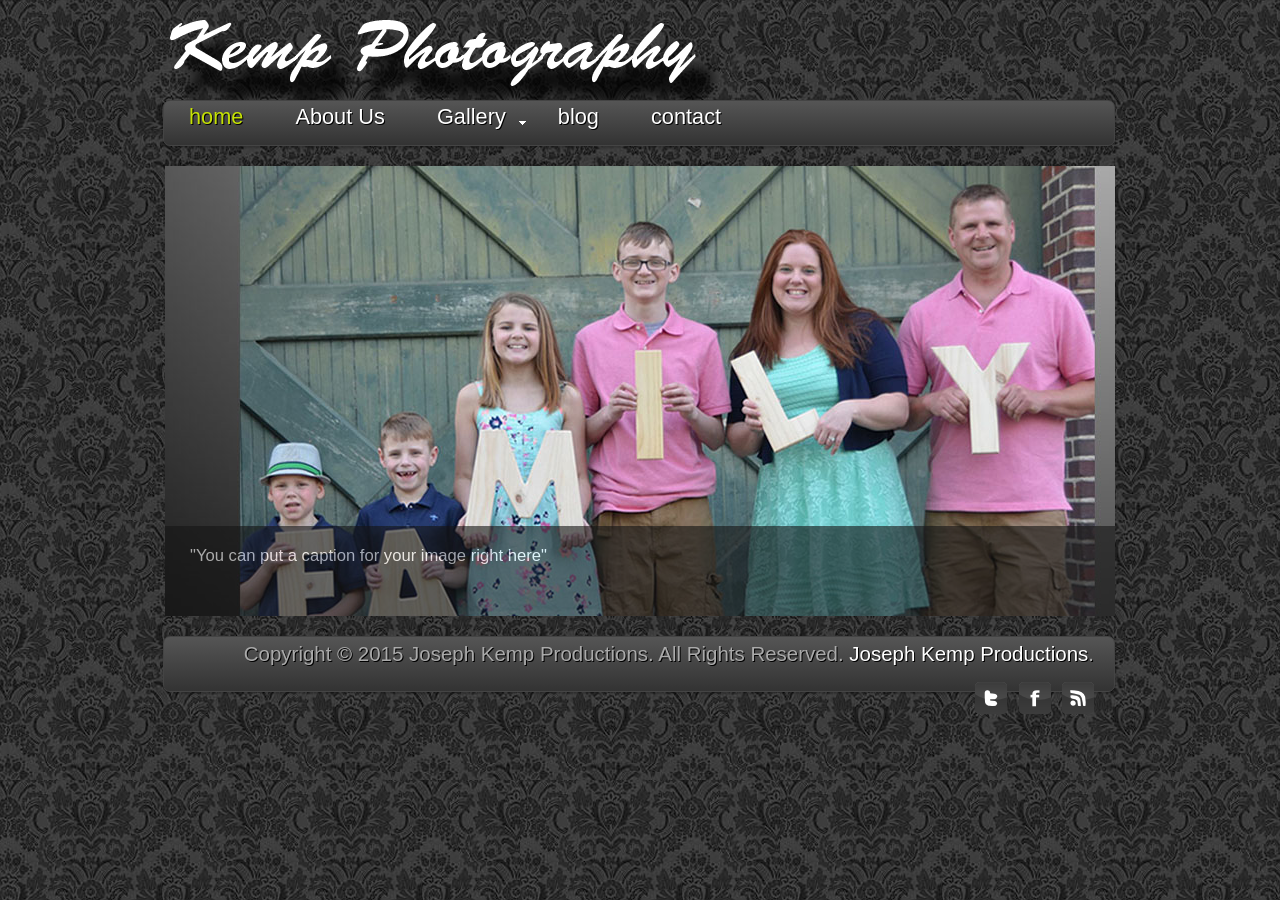
<file: web/index.html>
<!DOCTYPE HTML>
<html>

<head>
  <title>Kemp Photography</title>
  <meta name="description" content="website description" />
  <meta name="keywords" content="website keywords, website keywords" />
  <meta http-equiv="content-type" content="text/html; charset=UTF-8" />
  <!-- stylesheets -->
  <link href="css/style.css" rel="stylesheet" type="text/css" />
  <link href="css/colour.css" rel="stylesheet" type="text/css" />
  <!-- modernizr enables HTML5 elements and feature detects -->
  <script type="text/javascript" src="js/modernizr-1.5.min.js"></script>
</head>

<body>
  <div id="main">

    <!-- begin header -->
    <header>
      <div id="logo"><img width="950" height="100" src="images/klogo.png" /></div>
      <nav>
        <ul class="sf-menu" id="nav">
          <li class="selected"><a href="index.html">home</a></li>
          <li><a href="about.html">About Us</a></li>
          <li><a href="#">Gallery</a>
            <ul>
              <li><a href="family.html">Family and Children</a></li>
              <li><a href="weddings.html">Weddings</a></li>
              <li><a href="bands.html">Bands shots</a></li>
              <li><a href="cars.html">Cars and Motorcycles</a></li>
              <li><a href="action.html">Action shots</a></li>
              <li><a href="senior.html">Senior Pictures</a></li>
              <li><a href="photobooths.html">Photobooths</a></li>
            </ul>
          </li>
          <li><a href="blog.html">blog</a></li>
          <li><a href="contact.html">contact</a></li>
        </ul>
      </nav>
    </header>
    <!-- end header -->

    <!-- begin content -->
    <div id="site_content">
      <ul class="slideshow">
        <li class="show"><img width="950" height="450" src="images/home_1.jpg" alt="&quot;You can put a caption for your image right here&quot;" /></li>
        <li><img width="950" height="450" src="images/home_2.jpg" alt="&quot;Relics in Antiques Band shots.&quot;" /></li>
        <li><img width="950" height="450" src="images/home_3.jpg" alt="&quot;Find out when our next Mini Shoot day is.&quot;" /></li>
        <li><img width="950" height="450" src="images/home_4.jpg" alt="&quot;Natural lighting shots;" /></li>
      </ul>
    </div>
    <!-- end content -->

    <!-- begin footer -->
    <footer>
      <p>Copyright &copy; 2015 Joseph Kemp Productions. All Rights Reserved. <a href="http://www.josephkempproductions.com">Joseph Kemp Productions</a>.</p>
      <p><a href="https://twitter.com/kempproductions"> <img src="images/twitter.png"</a>&nbsp;
      	<a href="https://www.facebook.com/josephkempproductions"><img src="images/facebook.png"</a>&nbsp;
      	<img src="images/rss.png" alt="rss" /></p>
    </footer>
    <!-- end footer -->

  </div>
  <!-- javascript at the bottom for fast page loading -->
  <script type="text/javascript" src="js/jquery.min.js"></script>
  <script type="text/javascript" src="js/jquery.easing-sooper.js"></script>
  <script type="text/javascript" src="js/jquery.sooperfish.js"></script>
  <script type="text/javascript" src="js/image_fade.js"></script>
  <!-- initialise sooperfish menu -->
  <script type="text/javascript">
    $(document).ready(function() {
      $('ul.sf-menu').sooperfish();
    });
  </script>
</body>
</html>
</file>
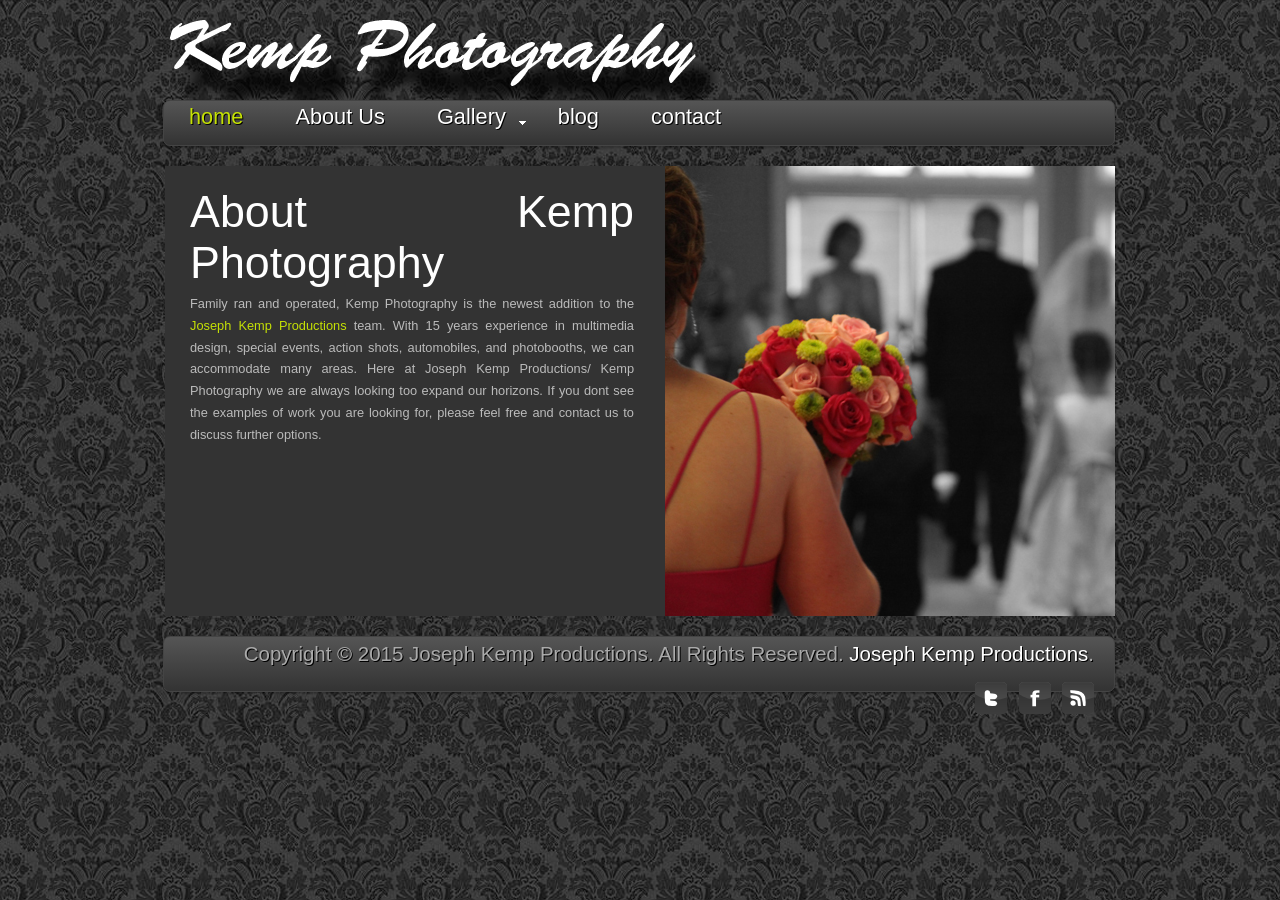
<file: web/about.html>
<!DOCTYPE HTML>
<html>

<head>
  <title>Kemp Photography</title>
  <meta name="description" content="website description" />
  <meta name="keywords" content="website keywords, website keywords" />
  <meta http-equiv="content-type" content="text/html; charset=UTF-8" />
  <!-- stylesheets -->
  <link href="css/style.css" rel="stylesheet" type="text/css" />
  <link href="css/colour.css" rel="stylesheet" type="text/css" />
  <!-- modernizr enables HTML5 elements and feature detects -->
  <script type="text/javascript" src="js/modernizr-1.5.min.js"></script>
</head>

<body>
  <div id="main">

    <!-- begin header -->
    <header>
       <div id="logo"><img width="950" height="100" src="images/klogo.png" /></div>
      <nav>
        <ul class="sf-menu" id="nav">
          <li class="selected"><a href="index.html">home</a></li>
          <li><a href="about.html">About Us</a></li>
          <li><a href="#">Gallery</a>
            <ul>
              <li><a href="family.html">Family and Children</a></li>
              <li><a href="weddings.html">Weddings</a></li>
              <li><a href="bands.html">Bands shots</a></li>
              <li><a href="cars.html">Cars and Motorcycles</a></li>
              <li><a href="action.html">Action shots</a></li>
              <li><a href="senior.html">Senior Pictures</a></li>
              <li><a href="photobooths.html">Photobooths</a></li>
            </ul>
          </li>
          <li><a href="blog.html">blog</a></li>
          <li><a href="contact.html">contact</a></li>
        </ul>
      </nav>
    </header>
    <!-- end header -->

    <!-- begin content -->
    <div id="site_content">
      <div id="left_content">
        <h1>About Kemp Photography</h1>
        <p>Family ran and operated, Kemp Photography is the newest addition to the <a href="http://josephkempproductions.com">Joseph Kemp Productions</a> team. With 15 years experience in multimedia design, special events, action shots, automobiles, and photobooths, we can accommodate many areas. Here at Joseph Kemp Productions/ Kemp Photography we are always looking too expand our horizons. If you dont see the examples of work you are looking for, please feel free and contact us to discuss further options. </p>
      </div>
      <div id="right_content">
        <img style="float: left;" src="images/about.jpg" title="about me" alt="about me"/>
      </div>
    </div>
    <!-- end content -->

    <!-- begin footer -->
    <footer>
     <p>Copyright &copy; 2015 Joseph Kemp Productions. All Rights Reserved. <a href="http://www.josephkempproductions.com">Joseph Kemp Productions</a>.</p>
      <p><a href="https://twitter.com/kempproductions"> <img src="images/twitter.png"</a>&nbsp;
      	<a href="https://www.facebook.com/josephkempproductions"><img src="images/facebook.png" alt="facebook" />&nbsp;
      	<img src="images/rss.png" alt="rss" /></p>
    </footer>
    <!-- end footer -->

  </div>
  <!-- javascript at the bottom for fast page loading -->
  <script type="text/javascript" src="js/jquery.min.js"></script>
  <script type="text/javascript" src="js/jquery.easing-sooper.js"></script>
  <script type="text/javascript" src="js/jquery.sooperfish.js"></script>
  <!-- initialise sooperfish menu -->
  <script type="text/javascript">
    $(document).ready(function() {
      $('ul.sf-menu').sooperfish();
    });
  </script>
</body>
</html>
</file>
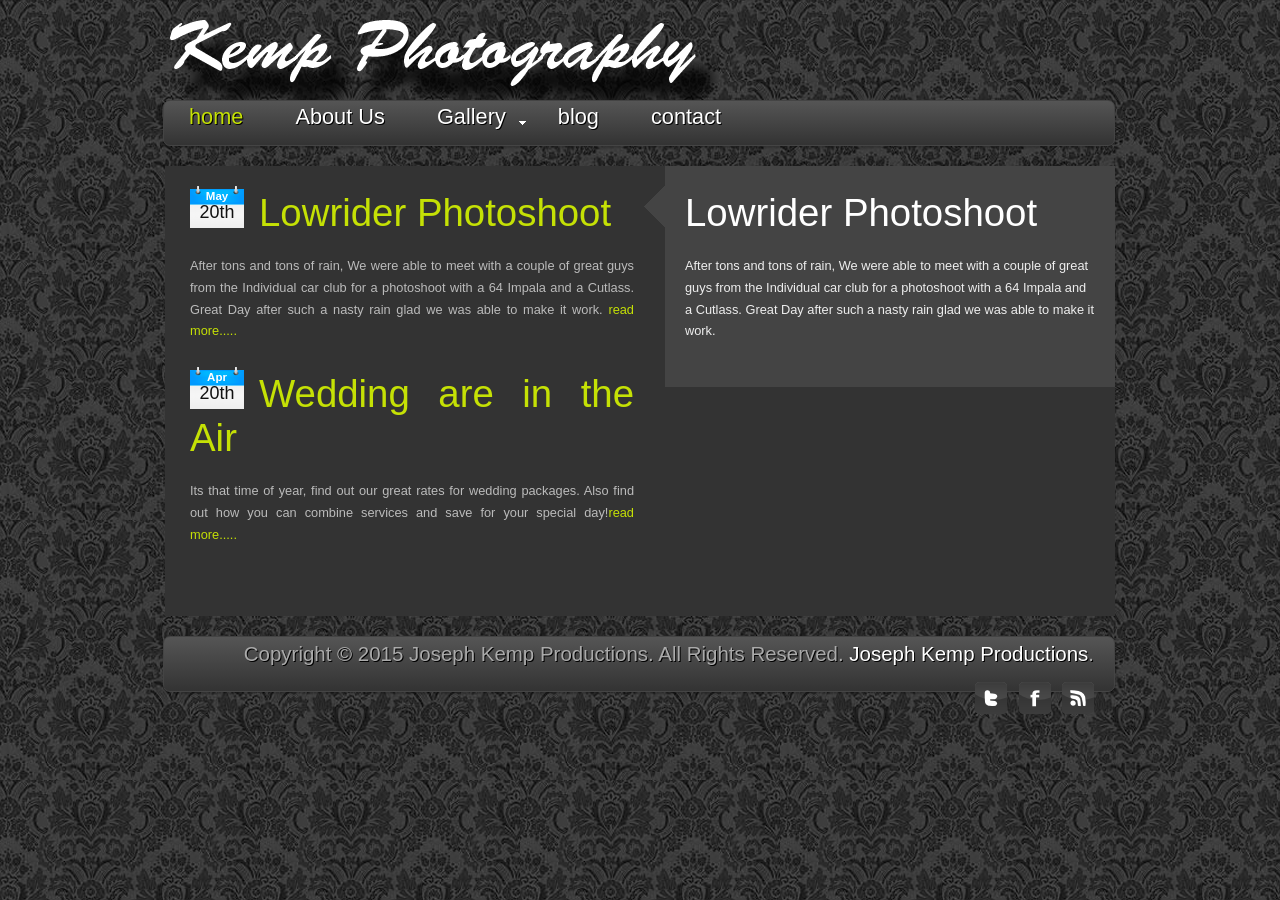
<file: web/blog.html>
<!DOCTYPE HTML>
<html>

<head>
  <title>Kemp Photography</title>
  <meta name="description" content="website description" />
  <meta name="keywords" content="website keywords, website keywords" />
  <meta http-equiv="content-type" content="text/html; charset=UTF-8" />
  <!-- stylesheets -->
  <link href="css/style.css" rel="stylesheet" type="text/css" />
  <link href="css/colour.css" rel="stylesheet" type="text/css" />
  <!-- modernizr enables HTML5 elements and feature detects -->
  <script type="text/javascript" src="js/modernizr-1.5.min.js"></script>
</head>

<body>
  <div id="main">

    <!-- begin header -->
    <header>
       <div id="logo"><img width="950" height="100" src="images/klogo.png" /></div>
      <nav>
        <ul class="sf-menu" id="nav">
          <li class="selected"><a href="index.html">home</a></li>
          <li><a href="about.html">About Us</a></li>
          <li><a href="#">Gallery</a>
            <ul>
              <li><a href="family.html">Family and Children</a></li>
              <li><a href="weddings.html">Weddings</a></li>
              <li><a href="bands.html">Bands shots</a></li>
              <li><a href="cars.html">Cars and Motorcycles</a></li>
              <li><a href="action.html">Action shots</a></li>
              <li><a href="senior.html">Senior Pictures</a></li>
              <li><a href="photobooths.html">Photobooths</a></li>
            </ul>
          </li>
          <li><a href="blog.html">blog</a></li>
          <li><a href="contact.html">contact</a></li>
        </ul>
      </nav>
    </header>
    <!-- end header -->

    <!-- begin content -->
    <div id="site_content">
      <div id="left_content">
        <div id="blog_container">
          <div class="blog"><h2>May</h2><h3>20th</h3></div>
          <h4 class="select"><a href="blog.html">Lowrider Photoshoot</a></h4>
          <p>After tons and tons of rain, We were able to meet with a couple of great guys from the Individual car club for a photoshoot with a 64 Impala and a Cutlass. Great Day after such a nasty rain glad we was able to make it work. <a href="">read more.....</a></p>
          <div class="blog"><h2>Apr</h2><h3>20th</h3></div>
          <h4><a href="blog_2004.html">Wedding are in the Air</a></h4>
          <p>Its that time of year, find out our great rates for wedding packages. Also find out how you can combine services and save for your special day!<a href="">read more.....</a></p>
        </div>
      </div>
      <div id="right_content">
        <div id="blog_text">
          <h1>Lowrider Photoshoot</h1>
          <p>After tons and tons of rain, We were able to meet with a couple of great guys from the Individual car club for a photoshoot with a 64 Impala and a Cutlass. Great Day after such a nasty rain glad we was able to make it work. </p>
          </div>
      </div>
    </div>
    <!-- end content -->

    <!-- begin footer -->
    <footer>
      <p>Copyright &copy; 2015 Joseph Kemp Productions. All Rights Reserved. <a href="http://www.josephkempproductions.com">Joseph Kemp Productions</a>.</p>
      <p><a href="https://twitter.com/kempproductions"> <img src="images/twitter.png"</a>&nbsp;
      	<a href="https://www.facebook.com/josephkempproductions"><img src="images/facebook.png"</a>&nbsp;
      	<img src="images/rss.png" alt="rss" /></p>
    </footer>
    <!-- end footer -->

  </div>
  <!-- javascript at the bottom for fast page loading -->
  <script type="text/javascript" src="js/jquery.min.js"></script>
  <script type="text/javascript" src="js/jquery.easing-sooper.js"></script>
  <script type="text/javascript" src="js/jquery.sooperfish.js"></script>
  <!-- initialise sooperfish menu -->
  <script type="text/javascript">
    $(document).ready(function() {
      $('ul.sf-menu').sooperfish();
    });
  </script>
</body>
</html>
</file>
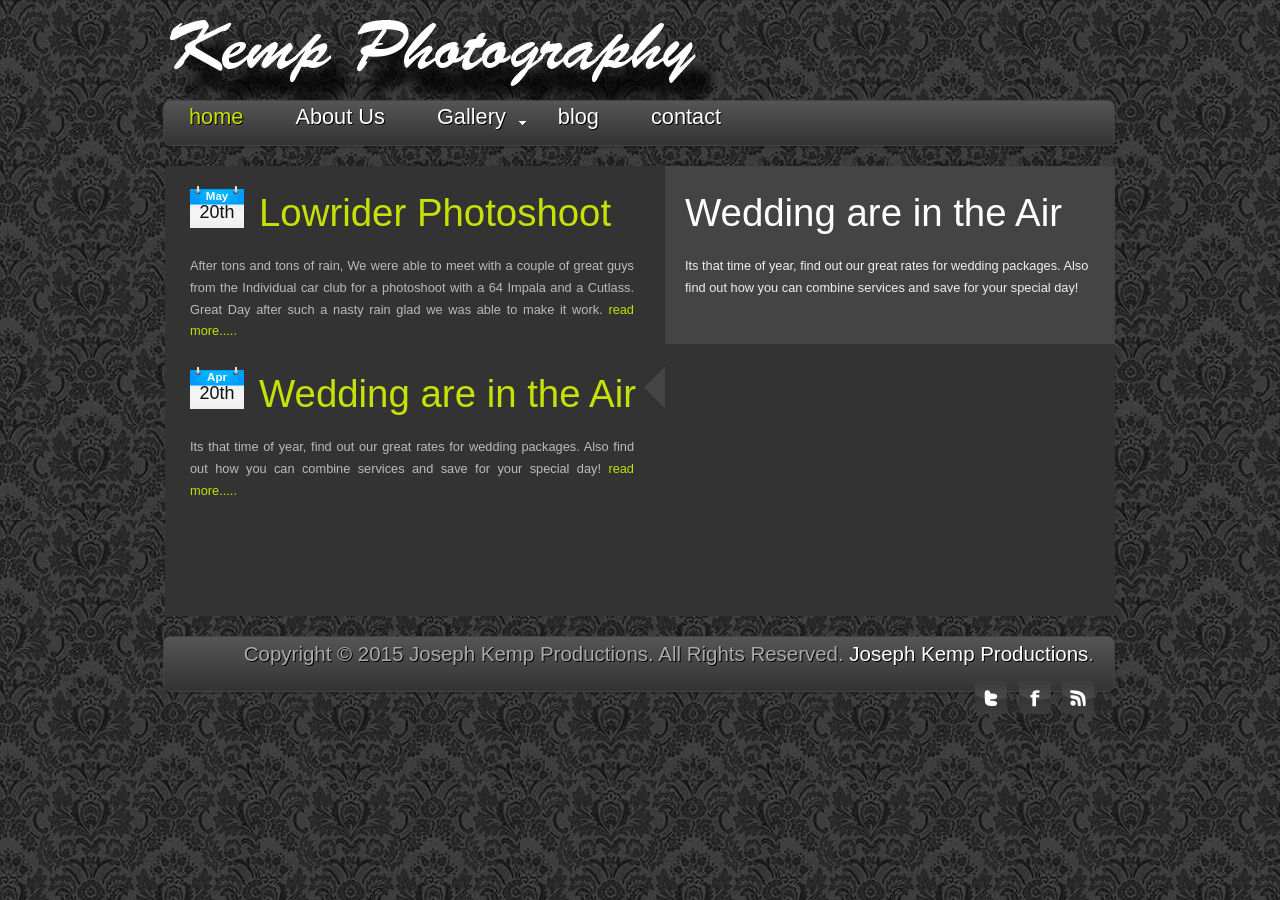
<file: web/blog_2004.html>
<!DOCTYPE HTML>
<html>

<head>
  <title>Kemp Photography</title>
  <meta name="description" content="website description" />
  <meta name="keywords" content="website keywords, website keywords" />
  <meta http-equiv="content-type" content="text/html; charset=UTF-8" />
  <!-- stylesheets -->
  <link href="css/style.css" rel="stylesheet" type="text/css" />
  <link href="css/colour.css" rel="stylesheet" type="text/css" />
  <!-- modernizr enables HTML5 elements and feature detects -->
  <script type="text/javascript" src="js/modernizr-1.5.min.js"></script>
</head>

<body>
  <div id="main">

    <!-- begin header -->
    <header>
     <div id="logo"><img width="950" height="100" src="images/klogo.png" /></div>
      <nav>
        <ul class="sf-menu" id="nav">
          <li class="selected"><a href="index.html">home</a></li>
          <li><a href="about.html">About Us</a></li>
          <li><a href="#">Gallery</a>
            <ul>
              <li><a href="family.html">Family and Children</a></li>
              <li><a href="weddings.html">Weddings</a></li>
              <li><a href="bands.html">Bands shots</a></li>
              <li><a href="cars.html">Cars and Motorcycles</a></li>
              <li><a href="action.html">Action shots</a></li>
              <li><a href="senior.html">Senior Pictures</a></li>
              <li><a href="photobooths.html">Photobooths</a></li>
            </ul>
          </li>
          <li><a href="blog.html">blog</a></li>
          <li><a href="contact.html">contact</a></li>
        </ul>
      </nav>
    </header>
    <!-- end header -->

    <!-- begin content -->
    <div id="site_content">
      <div id="left_content">
        <div id="blog_container">
          <div class="blog"><h2>May</h2><h3>20th</h3></div>
          <h4><a href="blog.html">Lowrider Photoshoot</a></h4>
          <p>After tons and tons of rain, We were able to meet with a couple of great guys from the Individual car club for a photoshoot with a 64 Impala and a Cutlass. Great Day after such a nasty rain glad we was able to make it work. <a href="">read more.....</a></p>
          <div class="blog"><h2>Apr</h2><h3>20th</h3></div>
          <h4 class="select"><a href="blog_2004.html">Wedding are in the Air</a></h4>
          <p>Its that time of year, find out our great rates for wedding packages. Also find out how you can combine services and save for your special day! <a href="">read more.....</a></p>
         </div>
      </div>
      <div id="right_content">
        <div id="blog_text">
          <h1>Wedding are in the Air</h1>
          <p>Its that time of year, find out our great rates for wedding packages. Also find out how you can combine services and save for your special day!</p>
         </div>
      </div>
    </div>
    <!-- end content -->

    <!-- begin footer -->
   <footer>
      <p>Copyright &copy; 2015 Joseph Kemp Productions. All Rights Reserved. <a href="http://www.josephkempproductions.com">Joseph Kemp Productions</a>.</p>
      <p><a href="https://twitter.com/kempproductions"> <img src="images/twitter.png"</a>&nbsp;
      	<a href="https://www.facebook.com/josephkempproductions"><img src="images/facebook.png"</a>&nbsp;
      	<img src="images/rss.png" alt="rss" /></p>
    </footer>
    <!-- end footer -->

  </div>
  <!-- javascript at the bottom for fast page loading -->
  <script type="text/javascript" src="js/jquery.min.js"></script>
  <script type="text/javascript" src="js/jquery.easing-sooper.js"></script>
  <script type="text/javascript" src="js/jquery.sooperfish.js"></script>
  <!-- initialise sooperfish menu -->
  <script type="text/javascript">
    $(document).ready(function() {
      $('ul.sf-menu').sooperfish();
    });
  </script>
</body>
</html>
</file>
<file: web/css/style.css>
html { 
  height: 100%;}

* { 
  margin: 0; 
  padding: 0;}

/* tell the browser to render HTML 5 elements as block */
article, aside, figure, footer, header, hgroup, nav, section { 
  display:block;}

body { 
  font: normal .80em arial, sans-serif;}

p { 
  padding: 0 0 25px 0;
  line-height: 1.7em;}

img { 
  border: 0;}

h1, h2, h3, h4, h5, h6 { 
  font: normal 350% 'Jenna Sue', arial, sans-serif;
  margin: 0 0 5px 0;
  padding: 0;}

h2 { 
  font: normal 170% 'Jenna Sue', arial, sans-serif;
  margin: 0;
  padding: 0 0 8px 0;}

h3 { 
  font: normal 150% arial, sans-serif;}

h4, h5, h6 { 
  margin: 0;
  padding: 0 0 5px 0;
  font: normal 110% arial, sans-serif;
  line-height: 1.5em;}

h5, h6 { 
  font: italic 95% arial, sans-serif;
  padding-bottom: 15px;}

a, a:hover { 
  outline: none;
  text-decoration: none;}

a:hover { 
  text-decoration: none;}

ul { 
  margin: 2px 0 22px 17px;}

ul li { 
  list-style-type: circle;
  margin: 0 0 0 0; 
  padding: 0 0 4px 5px;}

ol { 
  margin: 8px 0 22px 20px;}

ol li { 
  margin: 0 0 11px 0;}

#main, #header, #logo, #menubar, #site_content, #footer { 
  margin-left: auto; 
  margin-right: auto;}

#main { 
  width: 950px;
  margin: 20px auto;}

header { 
  width: 950px;
  height: 105px;}

#logo { 
  width: 950px;
  float: left;
  height: 100px;
  background: transparent;
  padding: 0;}

#logo h1 { 
  font: normal 450% 'Jenna Sue', arial, sans-serif;
  padding: 6px 0 0 20px;}

#logo h1 a:hover { 
  text-decoration: none;}

#site_content { 
  width: 950px;
  overflow: hidden;
  margin: 4px auto 0 auto;
  padding: 0;}

#left_content { 
  float: left;
  text-align: justify;
  width: 444px;
  padding: 20px 0 5px 25px;
  margin: 0;}

#left_content ul { 
  margin: 2px 0 22px 0px;}

#left_content ul li { 
  list-style-type: none;
  margin: 0 0 0 0; 
  padding: 2px 0 2px 28px;
  line-height: 1.5em;}

#right_content { 
  float: right;
  width: 450px;
  padding: 0;
  min-height: 450px;}

#right_content img { 
  float: left;}

footer { 
  height: 54px;
  width: 930px;
  float: right;
  margin: 20px auto 20px auto;
  padding: 0px 20px 0 0;
  border-radius: 7px 7px 7px 7px;
  -moz-border-radius: 7px 7px 7px 7px;
  -webkit-border: 7px 7px 7px 7px;
  font: 160% 'News Cycle', arial, sans-serif;
  text-align: right;}

footer p { 
  padding: 0 0 10px 0;}

footer a, footer a:hover {
  text-decoration: none;}

/* styling for the slideshow on the homepage */
ul.slideshow {
  width: 950px;
  height: 450px;
  overflow: hidden;
  position: relative;
  margin: 0;
  padding: 0;}
  
ul.slideshow li {
  position: absolute;
  margin: 0;
  padding: 0;
  left: 0;
  right: 0;
  list-style: none;}
 
ul.slideshow li.show {
  z-index: 500;}
 
ul img {
  border: none;}
 
#slideshow-caption {
  width: 950px;
  height: 90px;
  position: absolute;
  bottom: 0;
  left: 0; 
  z-index: 500;}
 
#slideshow-caption .slideshow-caption-container {
  padding: 20px 25px 0 25px;   
  z-index: 1000;}
 
#slideshow-caption p {
  padding: 0;
  font: normal 130% arial, sans-serif;}

/* form styling */
.form_settings { 
  margin: 0;}

.form_settings p { 
  padding: 0 0 10px 0;}

.form_settings span { 
  padding: 5px 0; 
  float: left; 
  width: 170px; 
  text-align: left;}
  
.form_settings input, .form_settings textarea { 
  padding: 4px; 
  width: 252px; 
  font: 100% 'trebuchet ms', arial, sans-serif;
  border: 0;
  border-bottom: 1px solid; 
  background: transparent;}
  
.form_settings .submit { 
  font: 220% 'Jenna Sue', arial, sans-serif; 
  border: 0; 
  width: 100px; 
  margin: 0 0 0 162px; 
  height: 33px;
  padding: 2px 0 3px 0;
  cursor: pointer; 
  border-radius: 6px 6px 6px 6px;
  -webkit-border-radius: 6px 6px 6px 6px;
  -moz-border-radius: 6px 6px 6px 6px;}

.form_settings textarea, .form_settings select { 
  font: 100% 'trebuchet ms', arial, sans-serif; 
  border: 1px solid; 
  border-radius: 6px 6px 6px 6px;
  -webkit-border-radius: 6px 6px 6px 6px;
  -moz-border-radius: 6px 6px 6px 6px;
  width: 250px;
  overflow: auto;}

.form_settings select { 
  width: 304px;}

.form_settings .checkbox { 
  margin: 4px 0; 
  padding: 0; 
  width: 14px;
  border: 0;
  background: none;}

/* styling for the blog page */
#blog_container h4 {
  font: normal 300% 'Jenna Sue', arial, sans-serif;
  margin: 0 0 15px 0;
  padding: 5px 0;}

#blog_container h4.select {
  width: 475px;}

.blog {
  background: url(../images/calendar.png) no-repeat;
  width: 54px;
  height: 46px;
  float: left;
  margin: 0 15px 0 0;}

.blog h2 {
  font: bold 90% arial, sans-serif;
  text-shadow: none;
  text-align: center;
  margin: 0;
  padding: 4px 0 0 0;}
  
.blog h3 {
  font: 140% arial, sans-serif;
  text-shadow: none;
  margin: 0;
  text-align: center;
  padding: -10px 0 0 0;}
  
#blog_text {
  padding: 20px;
  overflow: auto;
  height: 100%;}

#blog_text h1 {
  font: normal 300% 'Jenna Sue', arial, sans-serif;;
  margin: 0 0 15px 0;
  padding: 5px 0;}

/* stylesheet for sooperFish by www.sooperthemes.com -- author: jurriaan roelofs */
html body ul.sf-menu ul,html body ul.sf-menu ul li { 
  width: 180px;}

html body ul.sf-menu ul ul { 
  margin: 0 0 0 180px;}

ul.sf-menu,ul.sf-menu * { 
  margin: 0;
  padding: 0;}

ul.sf-menu { 
  display: block;
  position: relative;}
  
ul.sf-menu li { 
  display: block;
  list-style: none;
  float: left;
  position: relative;}
  
ul.sf-menu li:hover { 
  visibility: inherit; /* fixes IE7 'sticky bug' */ }

ul.sf-menu a { 
  display: block;
  position: relative;}
  
ul.sf-menu ul { 
  position: absolute;
  left: 0;
  width: 150px; 
  top: auto;
  left: -999999px;}
  
ul.sf-menu ul a { 
  zoom: 1; /* IE6/7 fix */ }

ul.sf-menu ul li { 
  float: left; /* Must always be floated otherwise there will be a rogue 1px margin-bottom in IE6/7 */
  width: 150px;}
  
ul.sf-menu ul ul { 
  top: 0;
  margin: 0 0 0 150px;}

ul.sf-menu li:hover ul,ul.sf-menu li:focus ul,ul.sf-menu li.sf-hover ul, 
ul.sf-menu ul li:hover ul,ul.sf-menu ul li:focus ul,ul.sf-menu ul li.sf-hover ul,
ul.sf-menu ul ul li:hover ul,ul.sf-menu ul ul li:focus ul,ul.sf-menu ul ul li.sf-hover ul,
ul.sf-menu ul ul ul li:hover ul,ul.sf-menu ul ul ul li:focus ul,ul.sf-menu ul ul ul li.sf-hover ul { 
  left: auto;}
  
ul.sf-menu li:hover ul ul,ul.sf-menu li:focus ul ul,ul.sf-menu li.sf-hover ul ul,
ul.sf-menu ul li:hover ul ul,ul.sf-menu ul li:focus ul ul,ul.sf-menu ul li.sf-hover ul ul,
ul.sf-menu ul ul li:hover ul ul,ul.sf-menu ul ul li:focus ul ul,ul.sf-menu ul ul li.sf-hover ul ul,
ul.sf-menu ul ul ul li:hover ul ul,ul.sf-menu ul ul ul li:focus ul ul,ul.sf-menu ul ul ul li.sf-hover ul ul { 
  left: -999999px;}

/* autoArrows CSS */
span.sf-arrow { 
  width: 7px;
  height: 7px;
  position: absolute;
  top: 20px;
  right: 5px;
  display: block;
  overflow: hidden; /* making sure IE6 doesn't overflow and expand the box */
  font-size: 1px;
}

ul ul span.sf-arrow { 
  right: 5px;
  top: 20px;
  background-position: 0 100%;
}

/* theming the menu */
nav { 
  height: 44px;
  width: 950px;
  float: right;
  margin: -20px auto 20px auto;
  border-radius: 7px 7px 7px 7px;
  -moz-border-radius: 7px 7px 7px 7px;
  -webkit-border: 7px 7px 7px 7px;} 

/* Theming the menu */
ul#nav { 
  float: left;
}

ul#nav ul { 
  padding-bottom: 15px;
}

ul#nav li a { 
  padding: 3px 25px 6px 25px;
  font: 170% 'News Cycle', arial, sans-serif;
  text-decoration: none;
  margin-right: 2px;
}
</file>
<file: web/css/colour.css>
/* dark theme */
body { 
  background: #282828 url(../images/dark.png);
  color: #BBB;}

h2, h6 { 
  color: #07E5F9;}

a, a:hover { 
  color: #C5E105;}

#site_content { 
  background: #333;}

#left_content ul li { 
  background: url(../images/dark_bullet.png) no-repeat left center;}

nav, footer {
  background: #444; /* Show a solid color for older browsers */
  background: -moz-linear-gradient(#555, #333);
  background: -o-linear-gradient(#555, #333);
  background: -webkit-linear-gradient(#555, #333);
  -webkit-box-shadow: rgba(0, 0, 0, 0.2) 0px 2px 2px;
  -moz-box-shadow: rgba(0, 0, 0, 0.2) 0px 2px 2px;
  box-shadow: rgba(0, 0, 0, 0.2) 0px 2px 2px;
  border: 1px solid #444;}

footer { 
  color: #AAA;
  text-shadow: 1px 1px #000;}

footer a:hover {
  color: #AAA;}

#slideshow-caption {
  color: #FFF;
  background: #151515;}
 
.form_settings .submit { 
  background: #444;
  text-shadow: 1px 1px #000;
  color: #FFF;}

.form_settings input, .form_settings textarea, .form_settings select { 
  border-color: #777;}

#blog_container h4.select {
  background: url(../images/dark_blog.png) no-repeat right top;}

.blog h3 {
  color: #111;}
  
#blog_text {
  background: #444;
  color: #EEE;}

ul#nav li a {
  text-shadow: 1px 1px #000;
  color: #FFF;}

ul#nav ul { 
  background: #222;}

ul#nav ul li a { 
  color: #FFF;}

ul#nav li.selected a, ul#nav li a:hover, ul#nav ul li a:hover, ul#nav ul li a:focus, ul#nav li.selected ul a:hover { 
  color: #C5E105;}

a.thumb, ul.thumbs li.selected a.thumb {
  background: #FFF;}
  
div.pagination a, div.pagination span.current, div.pagination span.ellipsis {
  background: #444;
  color: #AAA;}
  
div.pagination a:hover {
  background: #EEE;
  color: #111;}
  
div.pagination span.current {
  background: #444;
  color: #FFF;}

h1, h3, h4, h5, a:hover, #logo h1, #logo h1 a:hover, 
footer a, #slideshow-caption p, .form_settings input, .form_settings textarea,
#blog_container h4, .blog h2, ul#nav li.selected ul a, div.image-title { 
  color: #FFF;}

div.navigation a.prev {
  background: url(../images/prev_arrow_white.gif) no-repeat left;}
  
div.navigation a.next {
  background: url(../images/next_arrow_white.gif) no-repeat right;}

span.sf-arrow { 
  background: url(../images/arrows-white.png) no-repeat 0 0;
}
</file>
